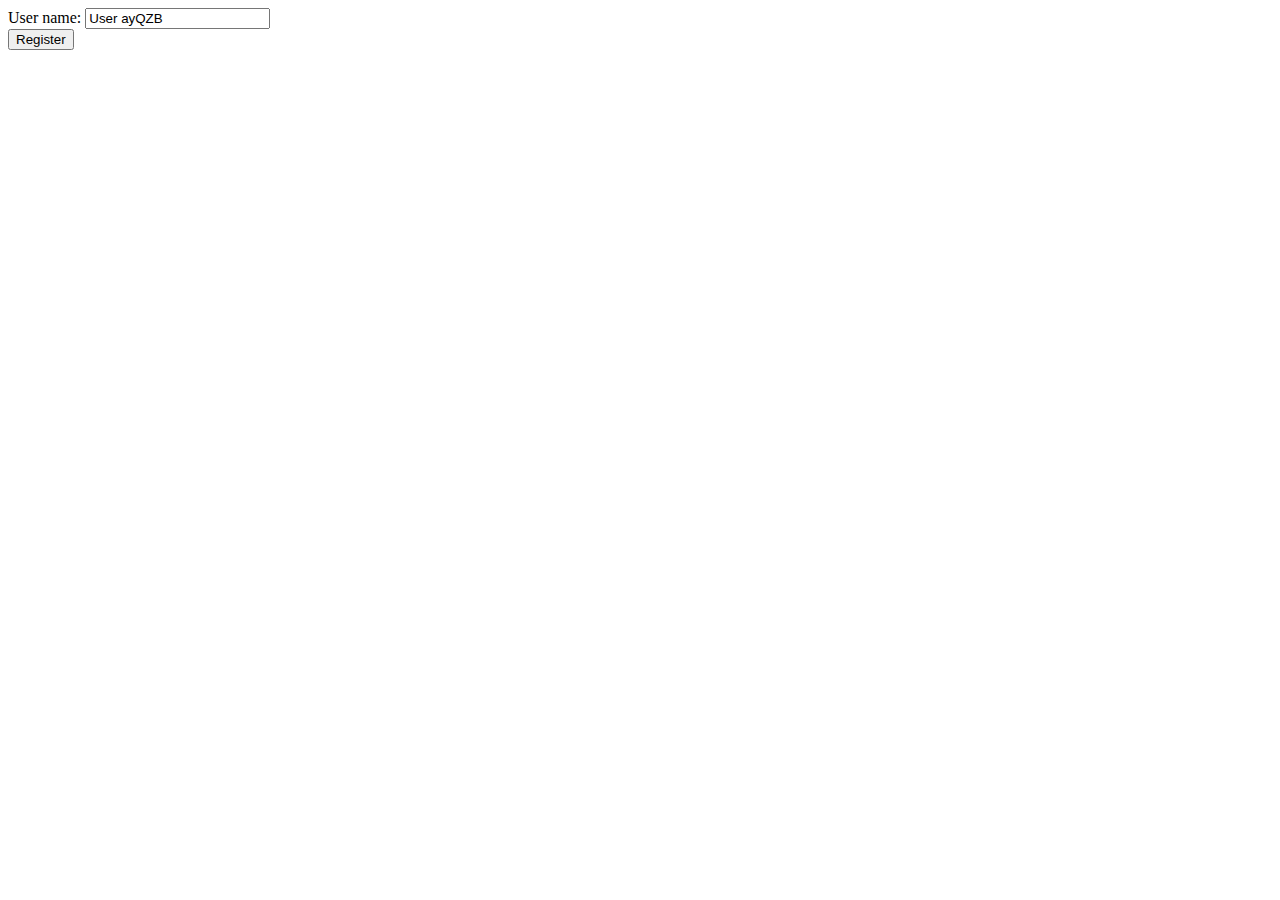
<file: experiments/28_websocket_registration/html/index.html>
<!DOCTYPE html>
<html lang="en">
    <head>
        <meta charset="UTF-8">
        <title>WebSocket registration</title>
    </head>
    <body>
        <div>
            <form name="register_form" action="/register" method="get">
                User name: <input id="username" name="username" type="text" value="User 1"><br/>
                <button type="submit" >Register</button>
            </form>
        </div>
    <script>
        function makeid() {
          var text = "";
          var possible = "ABCDEFGHIJKLMNOPQRSTUVWXYZabcdefghijklmnopqrstuvwxyz0123456789";

          for (var i = 0; i < 5; i++)
            text += possible.charAt(Math.floor(Math.random() * possible.length));

          return text;
        }
        document.getElementById("username").value = "User " + makeid();
    </script>
    </body>
</html>
</file>
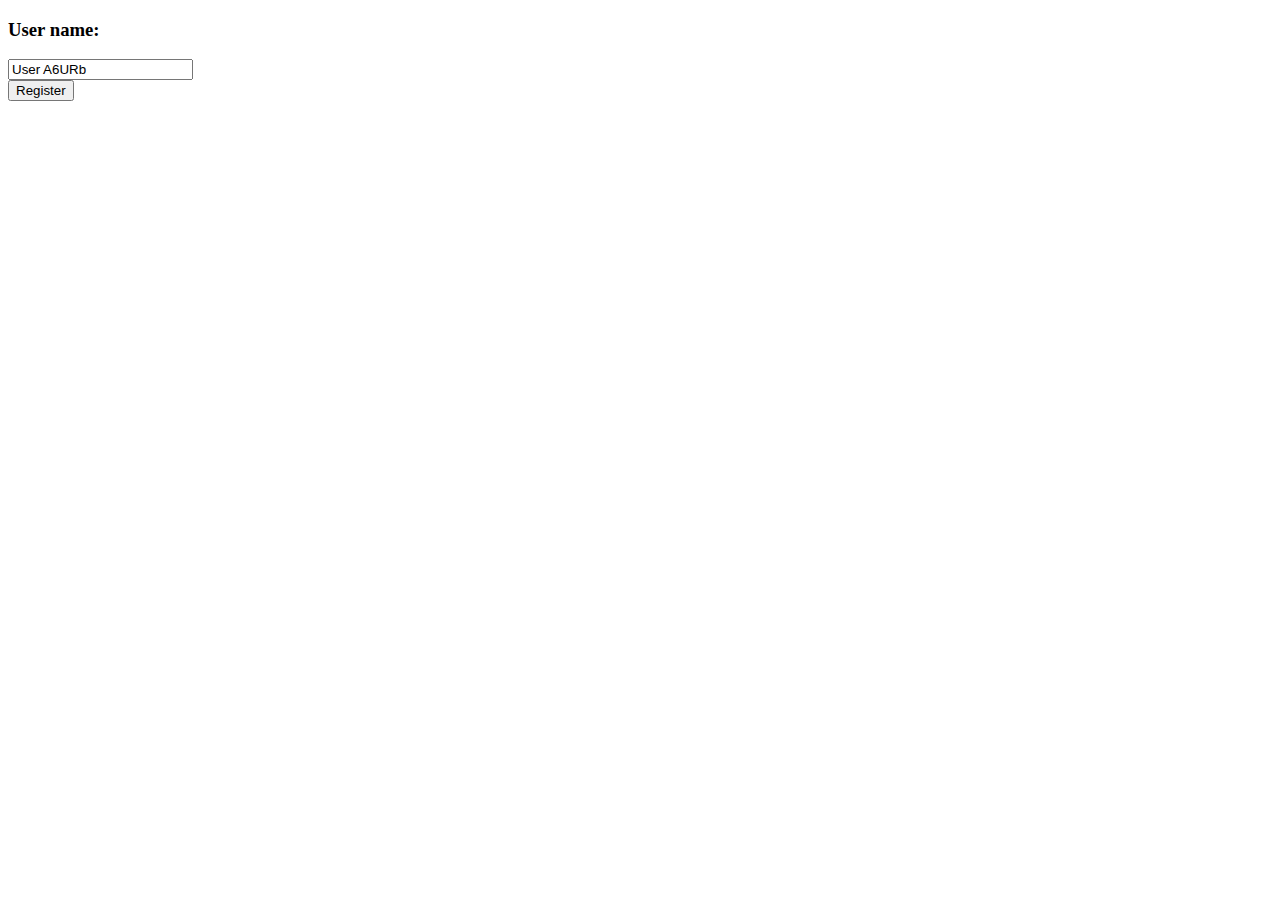
<file: experiments/30_X_O/html/index.html>
<!DOCTYPE html>
<html lang="en">
<head>
    <meta charset="UTF-8">
    <title>X_O</title>
</head>
<body>
    <div id="form">
        <form name="register_form" action="/register" method="get">
            <h3 id="name">User name:</h3>
            <input id="username" name="username" type="text" value="User 1"><br/>
            <div id="button">
                <button type="submit" class="button">Register</button>
            </div>
        </form>
    </div>
    <script>
        function makeid() {
          var text = "";
          var possible = "ABCDEFGHIJKLMNOPQRSTUVWXYZabcdefghijklmnopqrstuvwxyz0123456789";

          for (var i = 0; i < 5; i++)
            text += possible.charAt(Math.floor(Math.random() * possible.length));

          return text;
        }
        document.getElementById("username").value = "User " + makeid();
    </script>
</body>
</html>
</file>
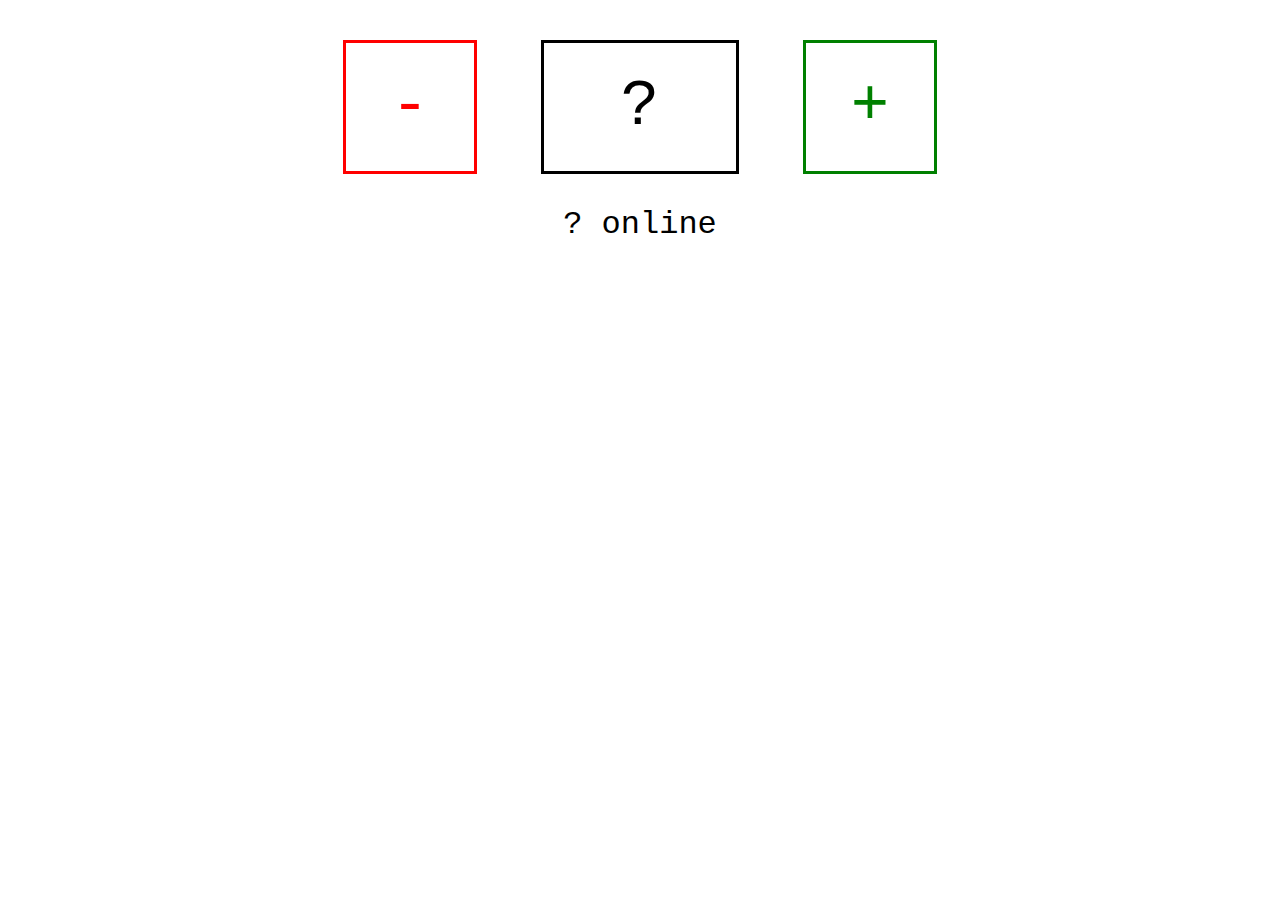
<file: experiments/27_websocket_test/synchronization_client.html>
<!DOCTYPE html>
<html>
    <head>
        <title>WebSocket demo</title>
        <style type="text/css">
            body {
                font-family: "Courier New", sans-serif;
                text-align: center;
            }
            .buttons {
                font-size: 4em;
                display: flex;
                justify-content: center;
            }
            .button, .value {
                line-height: 1;
                padding: 2rem;
                margin: 2rem;
                border: medium solid;
                min-height: 1em;
                min-width: 1em;
            }
            .button {
                cursor: pointer;
                user-select: none;
            }
            .minus {
                color: red;
            }
            .plus {
                color: green;
            }
            .value {
                min-width: 2em;
            }
            .state {
                font-size: 2em;
            }
        </style>
    </head>
    <body>
        <div class="buttons">
            <div class="minus button">-</div>
            <div class="value">?</div>
            <div class="plus button">+</div>
        </div>
        <div class="state">
            <span class="users">?</span> online
        </div>
        <script>
            var minus = document.querySelector('.minus'),
                plus = document.querySelector('.plus'),
                value = document.querySelector('.value'),
                users = document.querySelector('.users'),
                websocket = new WebSocket("ws://127.0.0.1:6789/");
            minus.onclick = function (event) {
                websocket.send(JSON.stringify({action: 'minus'}));
            }
            plus.onclick = function (event) {
                websocket.send(JSON.stringify({action: 'plus'}));
            }
            websocket.onmessage = function (event) {
                data = JSON.parse(event.data);
                switch (data.type) {
                    case 'state':
                        value.textContent = data.value;
                        break;
                    case 'users':
                        users.textContent = (
                            data.count.toString() + " user" +
                            (data.count == 1 ? "" : "s"));
                        break;
                    default:
                        console.error(
                            "unsupported event", data);
                }
            };
        </script>
    </body>
</html>
</file>
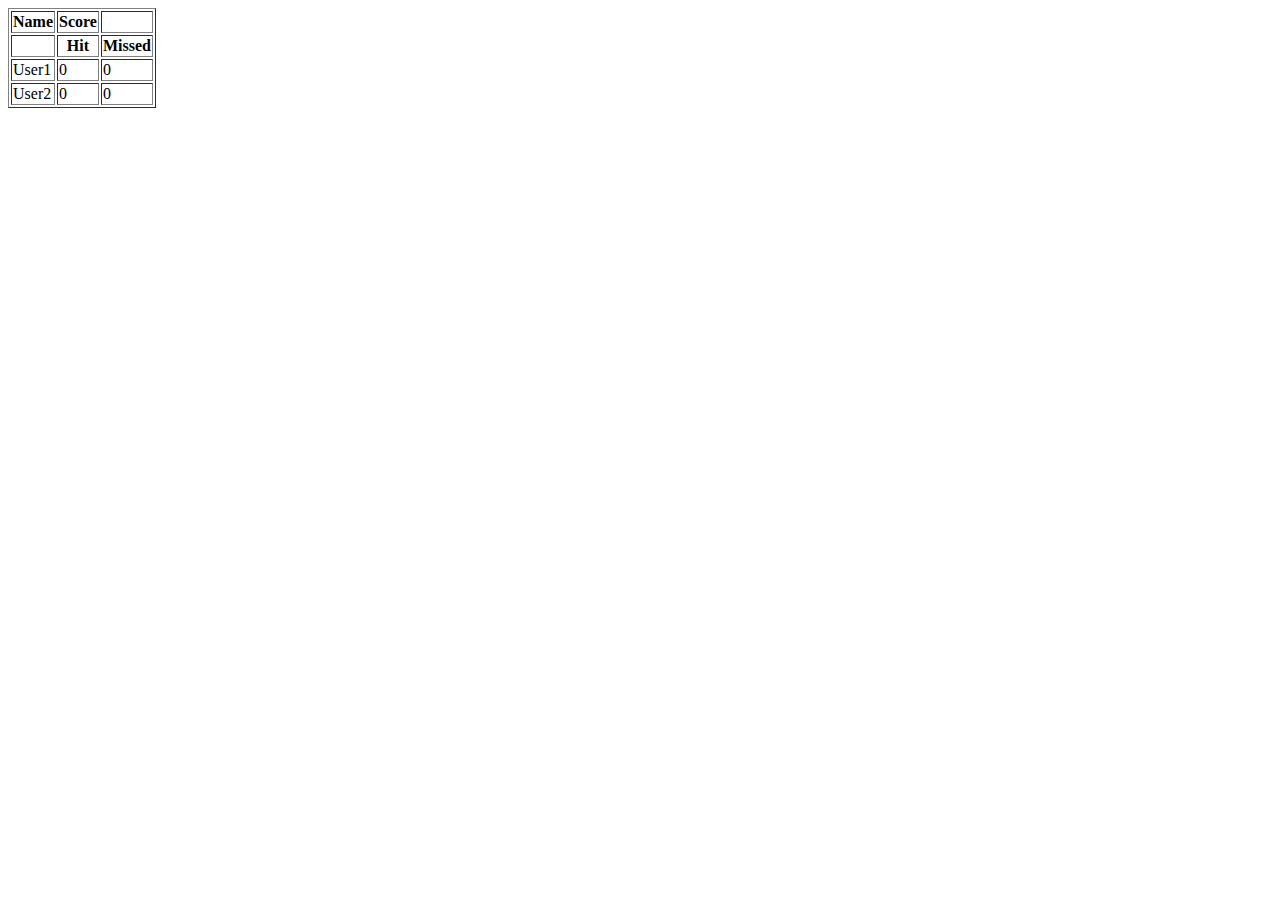
<file: experiments/28_websocket_registration/html/test.html>
<!DOCTYPE html>
<html lang="en">
<head>
    <meta charset="UTF-8">
    <title>Test</title>
</head>
<body>

    <div id="content"></div>

<script>
    let c = document.getElementById("content");
    let msg = {
        "msg": "user_list",
        "user_list": ["User1", "User2"]
    };
    console.log(msg);


    let table = document.createElement("table");
    table.border=1;
    let heads = [["Name", "Score",""], ["", "Hit", "Missed"]]

    for (let i = 0 ; i < heads.length ; ++i) {
        let trh = document.createElement("tr");
        for (let u = 0 ; u < heads[i].length ; ++u) {
            let th = document.createElement("th");
            th.appendChild(document.createTextNode(heads[i][u]));
            trh.appendChild(th);
        }
        table.appendChild(trh);
    }

    c.appendChild(table);

    for(let i = 0 ; i < msg["user_list"].length ; ++i ) {
        let user_name = msg["user_list"][i];
        let tr = document.createElement("tr");
        let td1 = document.createElement("td");
        td1.appendChild(document.createTextNode(user_name));

        let tdh = document.createElement("td");
        let hitdiv = document.createElement("div");
        hitdiv.id = user_name + "_hitdiv";
        hitdiv.appendChild(document.createTextNode("0"));
        tdh.appendChild(hitdiv);

        let tdm = document.createElement("td");
        let missdiv = document.createElement("div");
        missdiv.id = user_name + "_missdiv";
        missdiv.appendChild(document.createTextNode("0"));

        tdm.appendChild(missdiv);

        tr.appendChild(td1);
        tr.appendChild(tdh);
        tr.appendChild(tdm);

        table.appendChild(tr);
    }

    function sleep (time) {
        return new Promise((resolve) => setTimeout(resolve, time));
    }

    sleep(5000).then(() => {
        let hitmsg = {
            "msg": "miss",
            "username": "User2"
        };

        if (hitmsg["msg"] == "hit") {
            let div_id = hitmsg["username"] + "_hitdiv";
            let d = document.getElementById(div_id);
            let c = d.innerHTML;
            d.innerHTML = parseInt(c) + 1;
        }

        if (hitmsg["msg"] == "miss") {
            let div_id = hitmsg["username"] + "_missdiv";
            let d = document.getElementById(div_id);
            let c = d.innerHTML;
            d.innerHTML = parseInt(c) + 1;
        }

    });

</script>

</body>
</html>
</file>
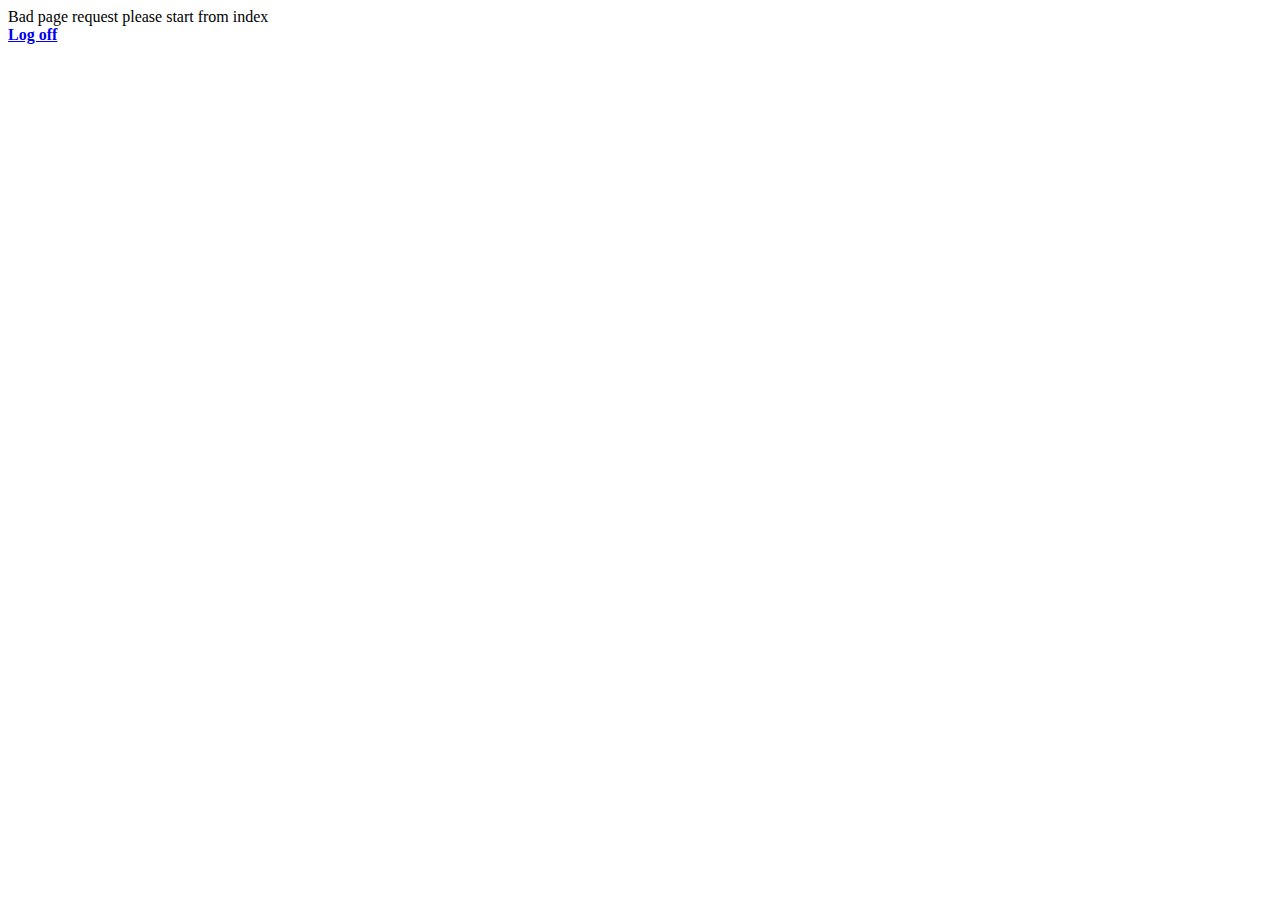
<file: experiments/30_X_O/html/game.html>
<!DOCTYPE html>
<html lang="en">
<head>
    <meta charset="UTF-8">
    <script type="text/javascript" src="wsc_client.js"></script>
    <script type="text/javascript" src="countdown.js"></script>
    <script type="text/javascript" src="game.js"></script>
    <title>X_O</title>
</head>
<body>

    <div id="data">
    </div>

    <div id="field">
    </div>

    <script>
        var params = (new URL(document.location)).searchParams;

        if (params.has("username") && params.has("password")) {
            const game = new Countdown("data", params.get("username"));
            const websocketConnection = new WebSocketConnection(
                    params.get("username"),
                    params.get("password"),
                    game);
            game.setWebsocketConnection(websocketConnection);
        } else {
            document.getElementById("data").innerHTML = "Bad page request please start from index";
        }
    </script>

    <footer>
        <a href="/"><b>Log off</b></a>
    </footer>
</body>
</html>
</file>
